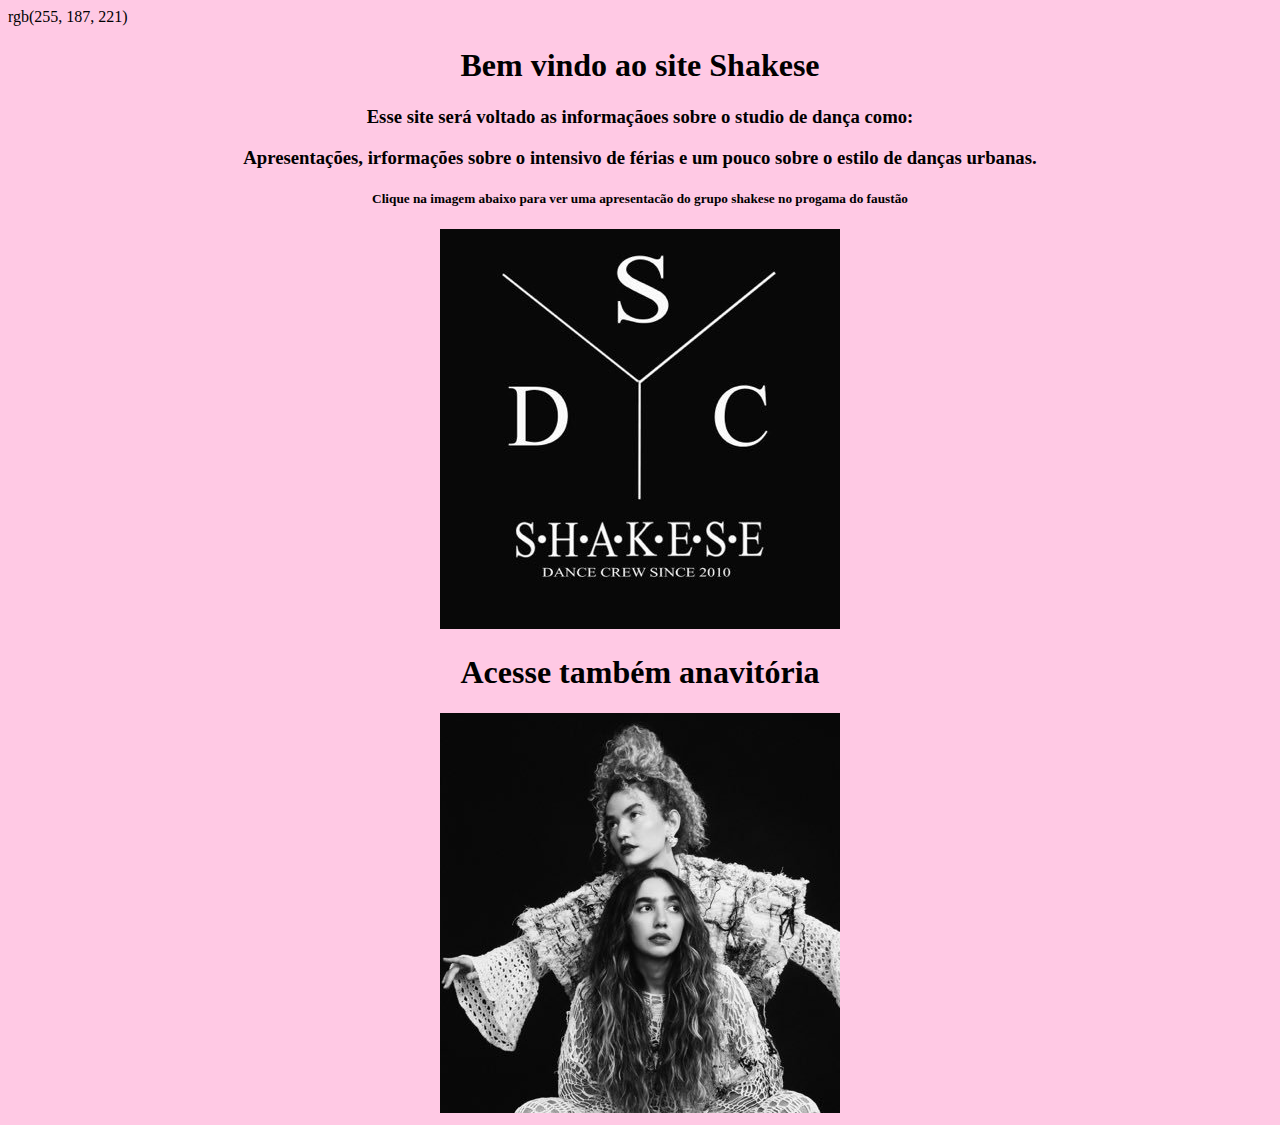
<file: index.html>
<!DOCTYPE html>
<html lang="en">rgb(255, 187, 221)
<head>
    <meta charset="UTF-8">
    <meta name="viewport" content="width=device-width, initial-scale=1.0">
    <title>Site Shakese</title>
    <link rel="stylesheet" href="css/style.css">
</head>
<body>
    <center>
    <h1 class="titulo">Bem vindo ao site Shakese</h1>
    <h3>Esse site será voltado as informaçãoes sobre o studio de dança como:</h3>
    <h3>Apresentações, irformações sobre o intensivo de férias e um pouco sobre o estilo de danças urbanas. </h3>
    <h5>Clique na imagem abaixo para ver uma apresentacão do grupo shakese no progama do faustão</h5>
    <a href="https://www.youtube.com/watch?v=Dez_l7rUnUg"><img src="img/shakese.jpg" alt=""></a>
    <a href="https://www.youtube.com/watch?v=Dez_l7rUnUg"></a>
    <h1>Acesse também anavitória</h1>
    <a href="page.html"><img src="img/ana.jpg" alt=""></a>
</center>
</body>
</html>
</file>
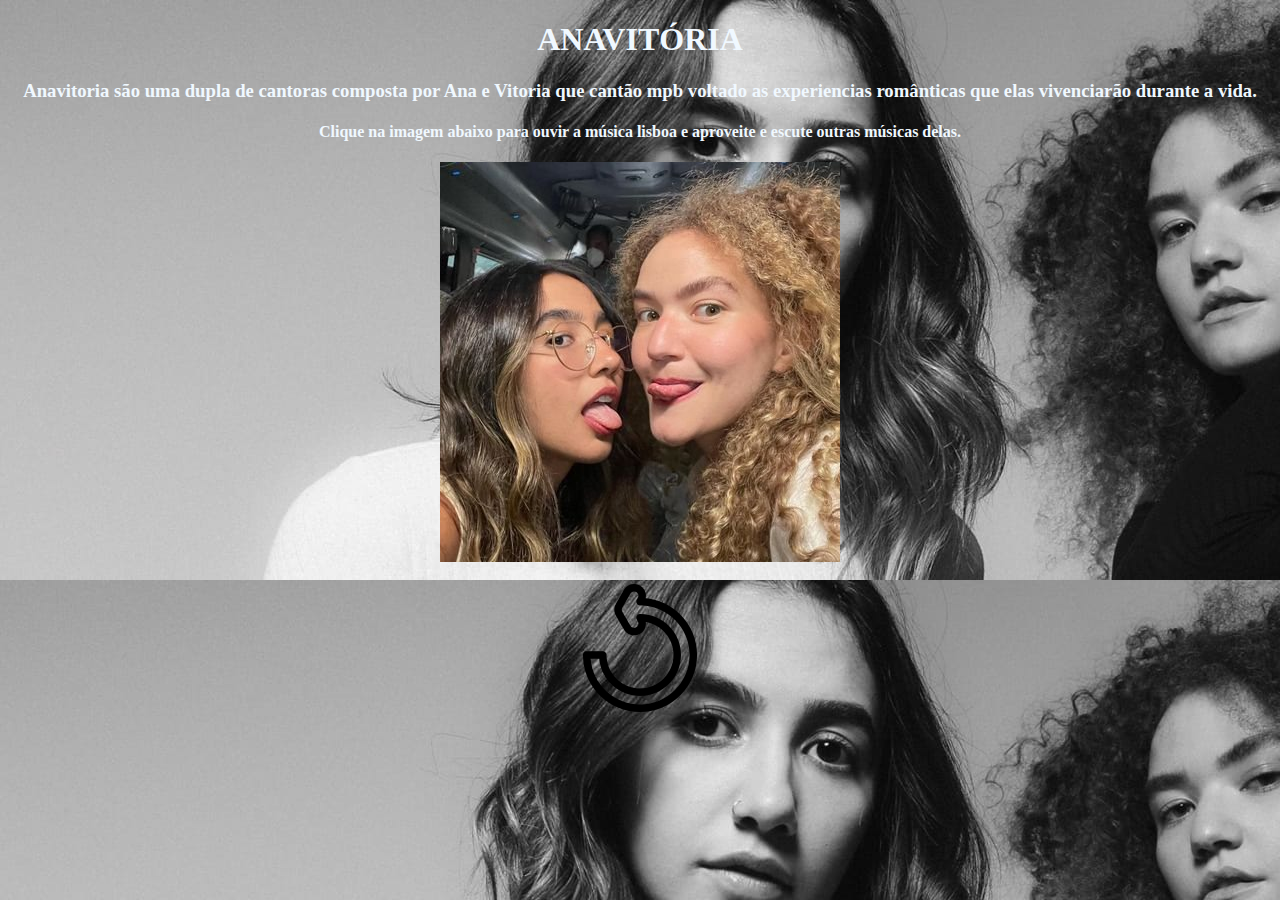
<file: page.html>
<!DOCTYPE html>
<html lang="en">
<head>
    <meta charset="UTF-8">
    <meta name="viewport" content="width=device-width, initial-scale=1.0">
    <title> Site Anavitoria</title>
    <link rel="stylesheet" href="css/style2.css">
</head>
<body>
    <center>
   <h1 class="titulo">ANAVITÓRIA</h1>
   <h3 class="titulo">Anavitoria são uma dupla de cantoras composta por Ana e Vitoria que cantão mpb voltado as experiencias românticas que elas vivenciarão durante a vida.</h3>
   <h4 class="titulo">Clique na imagem abaixo para ouvir a música lisboa e aproveite e escute outras músicas delas.</h4> 

   
   <a href="https://www.youtube.com/watch?v=o3-lzz60iTQ"> <img src="img/333.jpg" alt=""></a>
   <br> <br>
  
   <a href="index.html"> <img src="img/voltar2.png" alt=""></a>
   </center>
</body>
</html>
</file>
<file: css/style.css>
body {
    background-color: rgb(255, 201, 228);
}
</file>
<file: css/style2.css>
body {
    background-image: url(../img/444.jpg);
}

    .titulo {
        color: aliceblue;
    }
</file>
